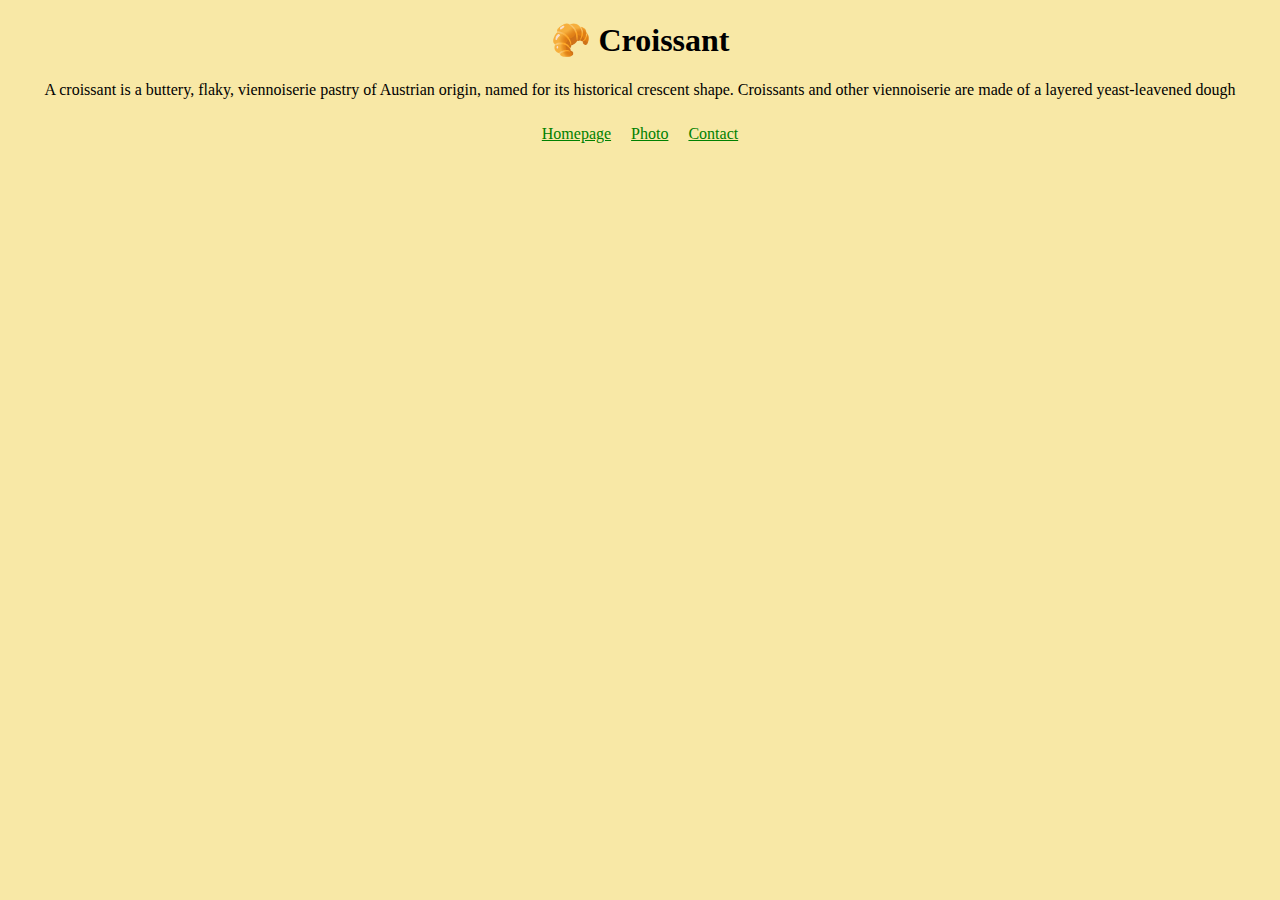
<file: index.html>
<!DOCTYPE html>
<html lang="en">
  <head>
    <meta charset="UTF-8" />
    <meta http-equiv="X-UA-Compatible" content="IE=edge" />
    <meta name="viewport" content="width=device-width, initial-scale=1.0" />
    <meta name="description" content="For ordering croissant " />
    <link rel="stylesheet" href="/css/index.css" />
    <title>contact:Croissant Store</title>
  </head>
  <body>
    <h1>🥐 Croissant</h1>
    <p>
      A croissant is a buttery, flaky, viennoiserie pastry of Austrian origin,
      named for its historical crescent shape. Croissants and other viennoiserie
      are made of a layered yeast-leavened dough
    </p>
    <div class="links">
      <a href="/">Homepage</a>
      <a href="/photos.html">Photo</a>
      <a href="/contact.html">Contact</a>
    </div>
  </body>
</html>
</file>
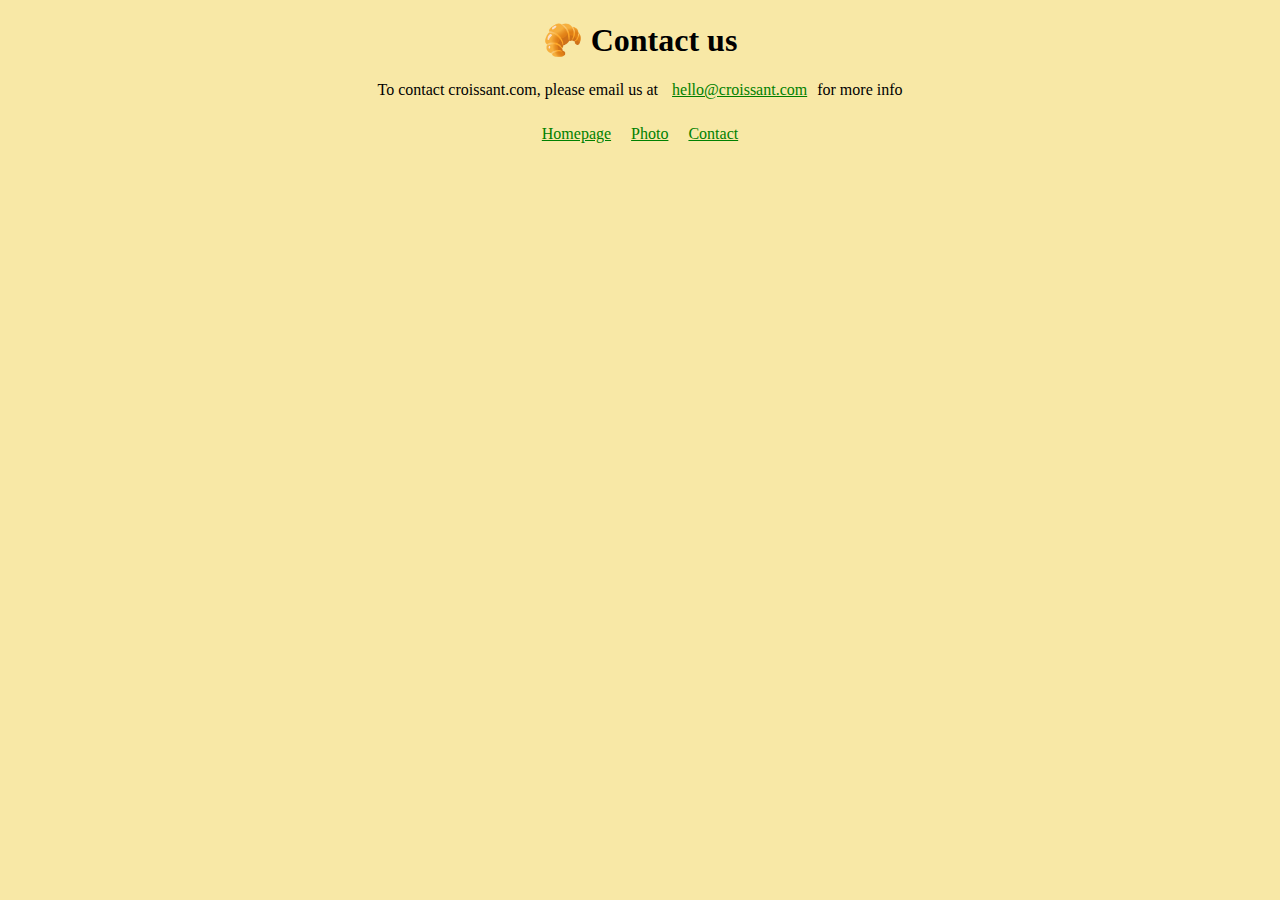
<file: contact.html>
<!DOCTYPE html>
<html lang="en">
  <head>
    <meta charset="UTF-8" />
    <meta http-equiv="X-UA-Compatible" content="IE=edge" />
    <meta name="viewport" content="width=device-width, initial-scale=1.0" />
    <link rel="stylesheet" href="/css/index.css" />
    <title>Document</title>
  </head>
  <body>
    <h1>🥐 Contact us</h1>
    <p>
      To contact croissant.com, please email us at
      <a href="mailto:hello@croissant.com">hello@croissant.com</a>for more info
    </p>
    <div class="links">
      <a href="/">Homepage</a>
      <a href="/photos.html">Photo</a>
      <a href="/contact.html">Contact</a>
    </div>
  </body>
</html>
</file>
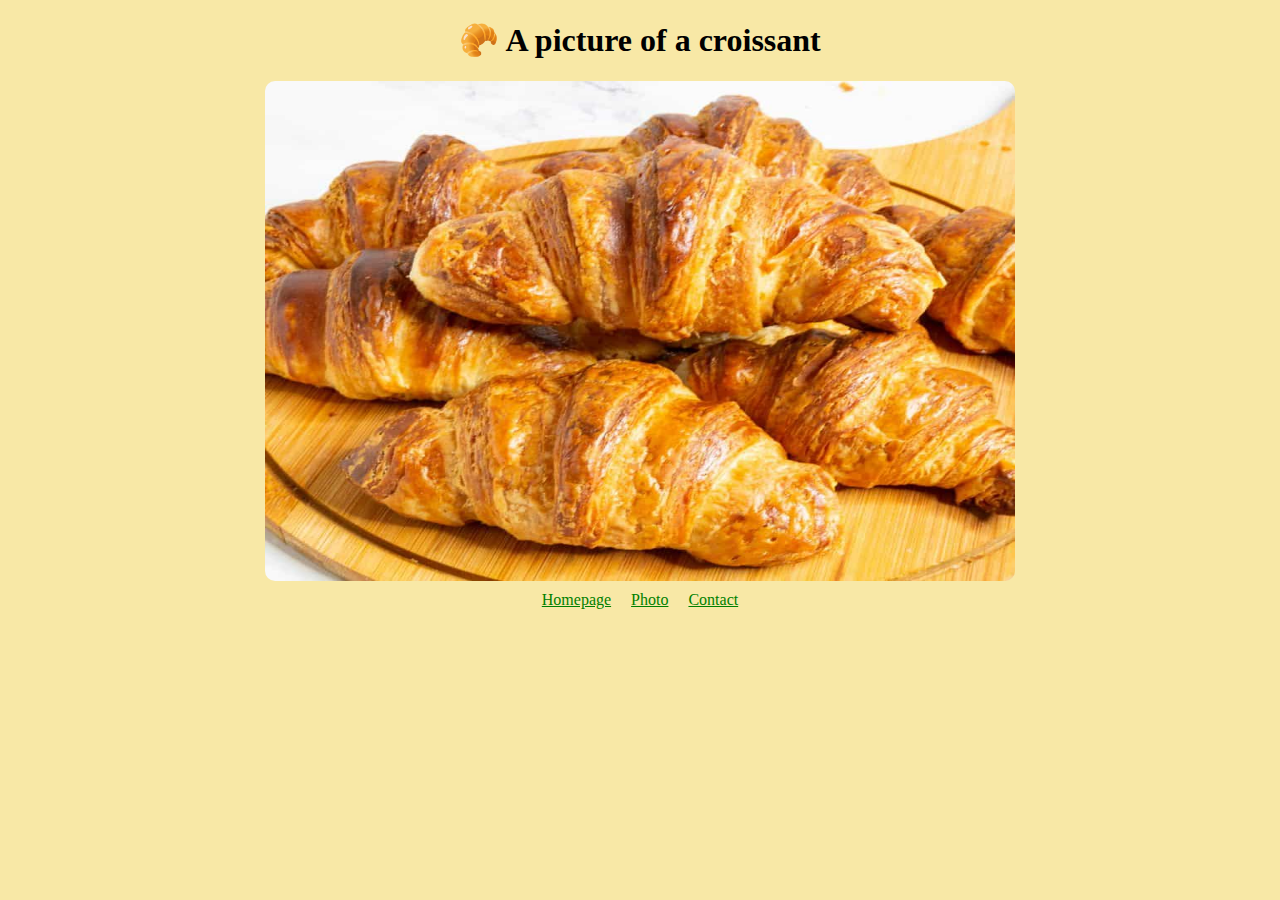
<file: photos.html>
<!DOCTYPE html>
<html lang="en">
  <head>
    <meta charset="UTF-8" />
    <meta http-equiv="X-UA-Compatible" content="IE=edge" />
    <meta name="viewport" content="width=device-width, initial-scale=1.0" />
    <link rel="stylesheet" href="/css/index.css" />
    <title>Document</title>
  </head>
  <body>
    <h1>🥐 A picture of a croissant</h1>
    <img src="/images/croissant.jpg" alt="croissant" />
    <div class="links">
      <a href="/" title="homepage">Homepage</a>
      <a href="/photos.html" title="Photos of croissant">Photo</a>
      <a href="/contact.html" title="Contact us">Contact</a>
    </div>
  </body>
</html>
</file>
<file: css/index.css>
body {
  background-color: #f8e8a6;
}
h1,
p {
  text-align: center;
}
a {
  padding: 10px;
  color: green;
}
img {
  display: block;
  margin: 0 auto;
  width: 750px;
  height: 500px;
  border-radius: 10px;
}
.links {
  display: flex;
  justify-content: center;
}
</file>
